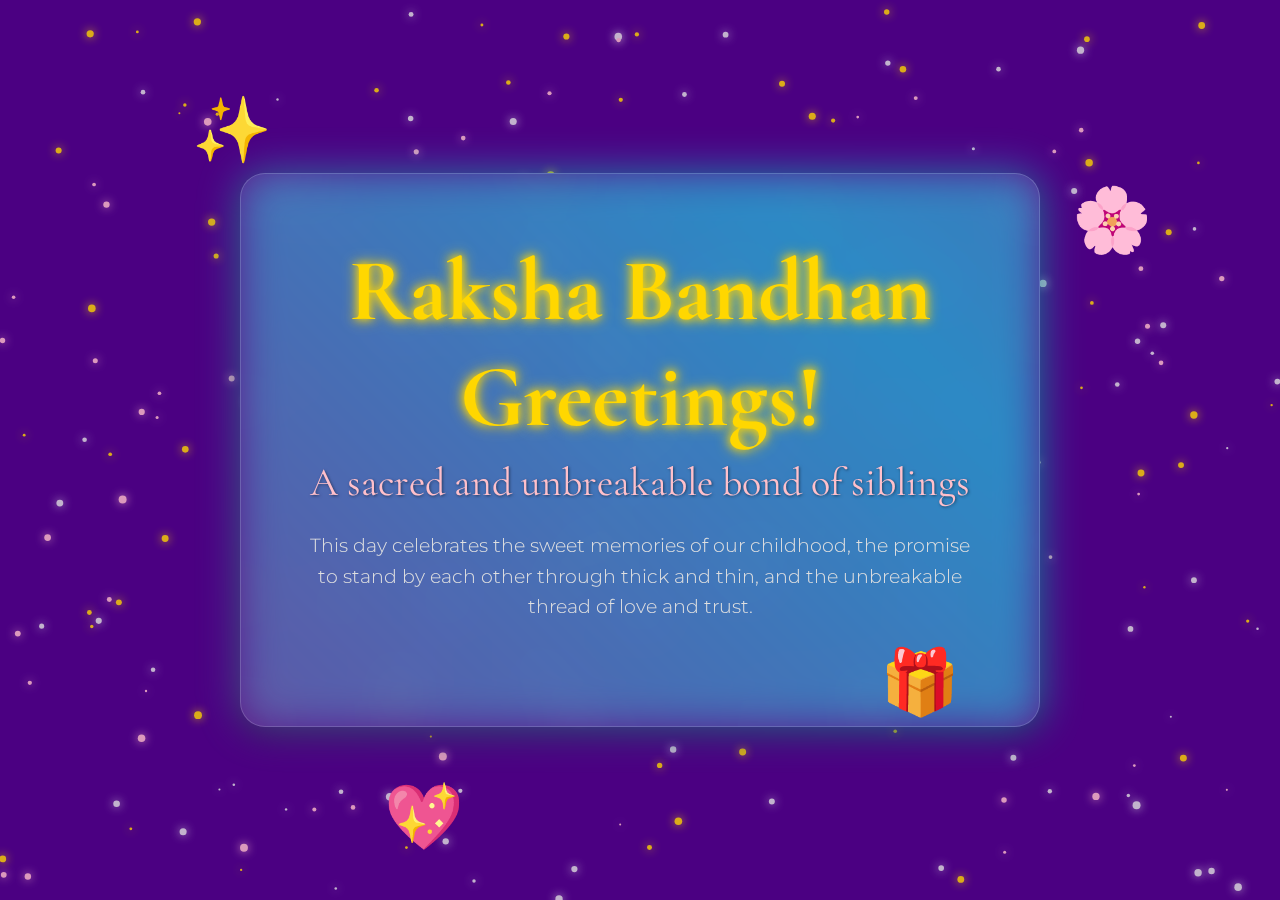
<file: index.html>
<!DOCTYPE html>
<html lang="en">
<head>
    <meta charset="UTF-8">
    <meta name="viewport" content="width=device-width, initial-scale=1.0">
    <title>Raksha Bandhan - A Grand Celebration</title>
    <meta name="description" content="Celebrate the unbreakable bond of a brother and sister with this creative and aesthetic web page, filled with animations and elegant design.">
    <meta name="keywords" content="Raksha Bandhan, Rakhi, siblings, festival, wishes, Indian culture, aesthetic, animation, premium">
    
    <link rel="preconnect" href="https://fonts.googleapis.com">
    <link rel="preconnect" href="https://fonts.gstatic.com" crossorigin>
    <link href="https://fonts.googleapis.com/css2?family=Cormorant+Garamond:wght@400;700&family=Montserrat:wght@300;400;600;700&display=swap" rel="stylesheet">
    
    <link rel="stylesheet" href="https://cdnjs.cloudflare.com/ajax/libs/font-awesome/6.0.0-beta3/css/all.min.css">

    <style>
        /* CSS Variables for a Sophisticated Palette */
        :root {
            --primary-color: #4b0082;      /* Deep Indigo */
            --secondary-color: #6a0572;    /* Muted Rose-Purple */
            --accent-color: #ffc0cb;       /* Soft Pink */
            --gold-color: #ffd700;         /* Gold for accents */
            --text-color: #e0e0e0;         /* Light Grey Text */
            --card-bg: rgba(255, 255, 255, 0.08);
            --border-color: rgba(255, 255, 255, 0.2);
            --neon-glow: 0 0 8px var(--gold-color), 0 0 15px var(--gold-color);
            --box-glow: 0 0 15px rgba(255, 255, 255, 0.3), 0 0 25px rgba(255, 255, 255, 0.1);
        }

        /* Base and Global Styles */
        * { box-sizing: border-box; margin: 0; padding: 0; }
        html, body {
            width: 100vw;
            height: 100vh;
            overflow: hidden; /* No scrolling */
        }
        body {
            font-family: 'Montserrat', sans-serif;
            color: var(--text-color);
            background-color: var(--primary-color);
            position: relative;
        }

        /* --- Animated Background Canvas --- */
        #particle-canvas {
            position: fixed;
            top: 0;
            left: 0;
            width: 100%;
            height: 100%;
            z-index: -1; /* Place behind everything */
            opacity: 0.8;
        }

        /* --- Hero Section - Main Container --- */
        .hero-section {
            position: relative;
            width: 100%;
            height: 100%;
            display: flex;
            align-items: center;
            justify-content: center;
            text-align: center;
        }

        /* --- Main Content Box - Glassmorphism with Glow --- */
        .main-content-box {
            position: relative;
            width: 90%;
            max-width: 800px;
            background: var(--card-bg);
            backdrop-filter: blur(25px);
            border: 1px solid var(--border-color);
            border-radius: 25px;
            padding: clamp(2.5rem, 5vw, 5rem);
            box-shadow: 0 8px 32px 0 rgba(0, 0, 0, 0.4);
            animation: fadeIn 1.5s ease-out;
            transition: all 0.5s ease-in-out;
        }
        .main-content-box::before {
            content: '';
            position: absolute;
            top: -2px; left: -2px; right: -2px; bottom: -2px;
            border-radius: 27px;
            background: linear-gradient(45deg, #f06, #0ff, #f06);
            background-size: 400% 400%;
            z-index: -1;
            opacity: 0.5;
            filter: blur(20px);
            animation: glowing-border 20s linear infinite;
        }
        @keyframes glowing-border {
            0% { background-position: 0 0; }
            50% { background-position: 400% 0; }
            100% { background-position: 0 0; }
        }

        /* --- Text Styling --- */
        h1.main-title {
            font-family: 'Cormorant Garamond', serif;
            font-size: clamp(3rem, 8vw, 5.5rem);
            font-weight: 700;
            color: var(--gold-color);
            text-shadow: var(--neon-glow);
            margin-bottom: 0.5rem;
            animation: neonGlow 2s ease-in-out infinite alternate;
        }
        .sub-heading {
            font-family: 'Cormorant Garamond', serif;
            font-size: clamp(1.5rem, 4vw, 2.5rem);
            font-weight: 400;
            color: var(--accent-color);
            margin-bottom: 1.5rem;
            text-shadow: 1px 1px 3px rgba(0, 0, 0, 0.5);
        }
        .greeting-text {
            font-size: clamp(1rem, 2vw, 1.2rem);
            font-weight: 300;
            line-height: 1.6;
            margin-bottom: 2.5rem;
        }
        
        /* --- CTA Button with Aurora Effect --- */
        .cta-button {
            position: relative;
            background: var(--primary-color);
            color: var(--text-color);
            padding: 1.2rem 3rem;
            border: 2px solid var(--accent-color);
            border-radius: 50px;
            font-size: 1.2rem;
            font-weight: 700;
            cursor: pointer;
            box-shadow: 0 6px 20px rgba(0, 0, 0, 0.3);
            transition: all 0.4s cubic-bezier(0.25, 0.8, 0.25, 1);
            text-transform: uppercase;
            letter-spacing: 2px;
            overflow: hidden;
            z-index: 100;
        }
        .cta-button:hover {
            transform: translateY(-8px) scale(1.05);
            box-shadow: 0 12px 30px rgba(0, 0, 0, 0.4);
            border-color: var(--gold-color);
        }
        .cta-button::before {
            content: '';
            position: absolute;
            top: 0; left: 0; width: 100%; height: 100%;
            background: linear-gradient(90deg, #ff00cc, #3333ff, #ff00cc);
            background-size: 300% 300%;
            opacity: 0;
            transition: opacity 0.5s ease;
            filter: blur(15px);
            z-index: -1;
            animation: aurora 5s infinite linear;
        }
        .cta-button:hover::before { opacity: 1; }
        @keyframes aurora {
            0% { background-position: 0% 50%; }
            50% { background-position: 100% 50%; }
            100% { background-position: 0% 50%; }
        }

        /* --- Floating Emojis --- */
        .floating-emoji {
            position: absolute;
            font-size: clamp(2rem, 5vw, 4rem);
            animation: float 25s infinite ease-in-out;
            transition: transform 0.3s ease, text-shadow 0.3s ease;
            cursor: pointer;
            z-index: 20;
        }
        .floating-emoji:hover {
            transform: scale(1.2) rotate(15deg);
            text-shadow: 0 0 15px var(--accent-color);
        }

        /* Specific positions for emojis */
        .emoji-star { top: 10%; left: 15%; animation-duration: 25s; }
        .emoji-heart { bottom: 5%; left: 30%; animation-duration: 30s; animation-delay: 5s; }
        .emoji-flower { top: 20%; right: 10%; animation-duration: 22s; animation-delay: 2s; }
        .emoji-gift { bottom: 20%; right: 25%; animation-duration: 28s; animation-delay: 8s; }
        
        @keyframes float {
            0% { transform: translate(0, 0) rotate(0deg); }
            25% { transform: translate(2vw, -2vh) rotate(15deg); }
            50% { transform: translate(0, -4vh) rotate(-15deg); }
            75% { transform: translate(-2vw, -2vh) rotate(15deg); }
            100% { transform: translate(0, 0) rotate(0deg); }
        }

        /* --- Video Section Styles --- */
        #video-container {
            position: fixed;
            top: 0; left: 0;
            width: 100vw; height: 100vh;
            background-color: rgba(0, 0, 0, 0.9);
            display: none;
            justify-content: center;
            align-items: center;
            z-index: 200;
            opacity: 0;
            transition: opacity 1s ease-in-out;
        }
        #video-container.visible { opacity: 1; display: flex; }

        #video-player {
            width: 100%; height: 100%;
            object-fit: cover;
            border-radius: 10px;
        }

        #next-button {
            position: absolute;
            bottom: 30px; right: 30px;
            background-color: var(--accent-color);
            color: #1a1a1a;
            padding: 1rem 2rem;
            border: none;
            border-radius: 50px;
            font-size: 1.2rem;
            font-weight: 700;
            cursor: pointer;
            box-shadow: 0 4px 10px rgba(0, 0, 0, 0.5);
            opacity: 0;
            transform: scale(0.8);
            transition: all 0.3s ease;
        }
        #next-button.visible {
            opacity: 1;
            transform: scale(1);
        }
        #next-button:hover {
            transform: scale(1.1);
            background-color: #ff69b4;
        }

        /* Basic Animations */
        @keyframes fadeIn {
            from { opacity: 0; transform: translateY(20px); }
            to { opacity: 1; transform: translateY(0); }
        }
        @keyframes neonGlow {
            0% { text-shadow: var(--neon-glow); }
            100% { text-shadow: 0 0 12px var(--gold-color), 0 0 20px var(--gold-color); }
        }
    </style>
</head>
<body>

    <section class="hero-section" id="main-content">
        <canvas id="particle-canvas"></canvas>

        <div class="floating-emoji emoji-star">✨</div>
        <div class="floating-emoji emoji-heart">💖</div>
        <div class="floating-emoji emoji-flower">🌸</div>
        <div class="floating-emoji emoji-gift">🎁</div>

        <div class="main-content-box">
            <h1 class="main-title">Raksha Bandhan Greetings!</h1>
            <p class="sub-heading">A sacred and unbreakable bond of siblings</p>
            <p class="greeting-text">
                This day celebrates the sweet memories of our childhood, the promise to stand by each other through thick and thin, and the unbreakable thread of love and trust.
            </p>
            <button id="next-button" onclick="window.location.href='card.html';">Next Page</button>
        </div>
    </section>

    <script>
        // --- Canvas-based Particle Effect ---
        const canvas = document.getElementById('particle-canvas');
        const ctx = canvas.getContext('2d');
        canvas.width = window.innerWidth;
        canvas.height = window.innerHeight;
        let particles = [];
        let mouse = { x: null, y: null };

        window.addEventListener('mousemove', (e) => {
            mouse.x = e.clientX;
            mouse.y = e.clientY;
        });

        class Particle {
            constructor(x, y, size, color) {
                this.x = x;
                this.y = y;
                this.size = size;
                this.color = color;
                this.speedX = Math.random() * 0.5 - 0.25;
                this.speedY = Math.random() * 0.5 - 0.25;
            }
            draw() {
                ctx.beginPath();
                ctx.arc(this.x, this.y, this.size, 0, Math.PI * 2);
                ctx.fillStyle = this.color;
                ctx.shadowBlur = 10;
                ctx.shadowColor = this.color;
                ctx.fill();
            }
            update() {
                this.x += this.speedX;
                this.y += this.speedY;

                const dx = this.x - mouse.x;
                const dy = this.y - mouse.y;
                const distance = Math.sqrt(dx*dx + dy*dy);
                const forceDirectionX = dx / distance;
                const forceDirectionY = dy / distance;
                const maxDistance = 100;
                const force = (maxDistance - distance) / maxDistance;
                if (force > 0) {
                    this.x += forceDirectionX * force * 5;
                    this.y += forceDirectionY * force * 5;
                }

                if (this.x > canvas.width || this.x < 0) this.speedX *= -1;
                if (this.y > canvas.height || this.y < 0) this.speedY *= -1;
                
                this.draw();
            }
        }

        function initParticles() {
            particles = [];
            const numberOfParticles = 250;
            const colors = ['#ffc0cb', '#ffd700', '#e0e0e0'];
            for (let i = 0; i < numberOfParticles; i++) {
                const size = Math.random() * 3 + 1;
                const x = Math.random() * canvas.width;
                const y = Math.random() * canvas.height;
                const color = colors[Math.floor(Math.random() * colors.length)];
                particles.push(new Particle(x, y, size, color));
            }
        }

        function animateParticles() {
            ctx.clearRect(0, 0, canvas.width, canvas.height);
            for (let i = 0; i < particles.length; i++) {
                particles[i].update();
            }
            requestAnimationFrame(animateParticles);
        }

        window.addEventListener('resize', () => {
            canvas.width = window.innerWidth;
            canvas.height = window.innerHeight;
            initParticles();
        });
        
        initParticles();
        animateParticles();

        // --- Video and Button Logic ---
        const videoContainer = document.getElementById('video-container');
        const videoPlayer = document.getElementById('video-player');
        const nextButton = document.getElementById('next-button');

        function showVideo() {
            // Hide main content
            document.getElementById('main-content').style.display = 'none';
            // Show video container with fade-in effect
            videoContainer.classList.add('visible');
            videoPlayer.play();

            // Show 'Next' button after 3 seconds
            setTimeout(() => {
                nextButton.classList.add('visible');
            }, 3000);
        }
    </script>
</body>

</html>
</file>
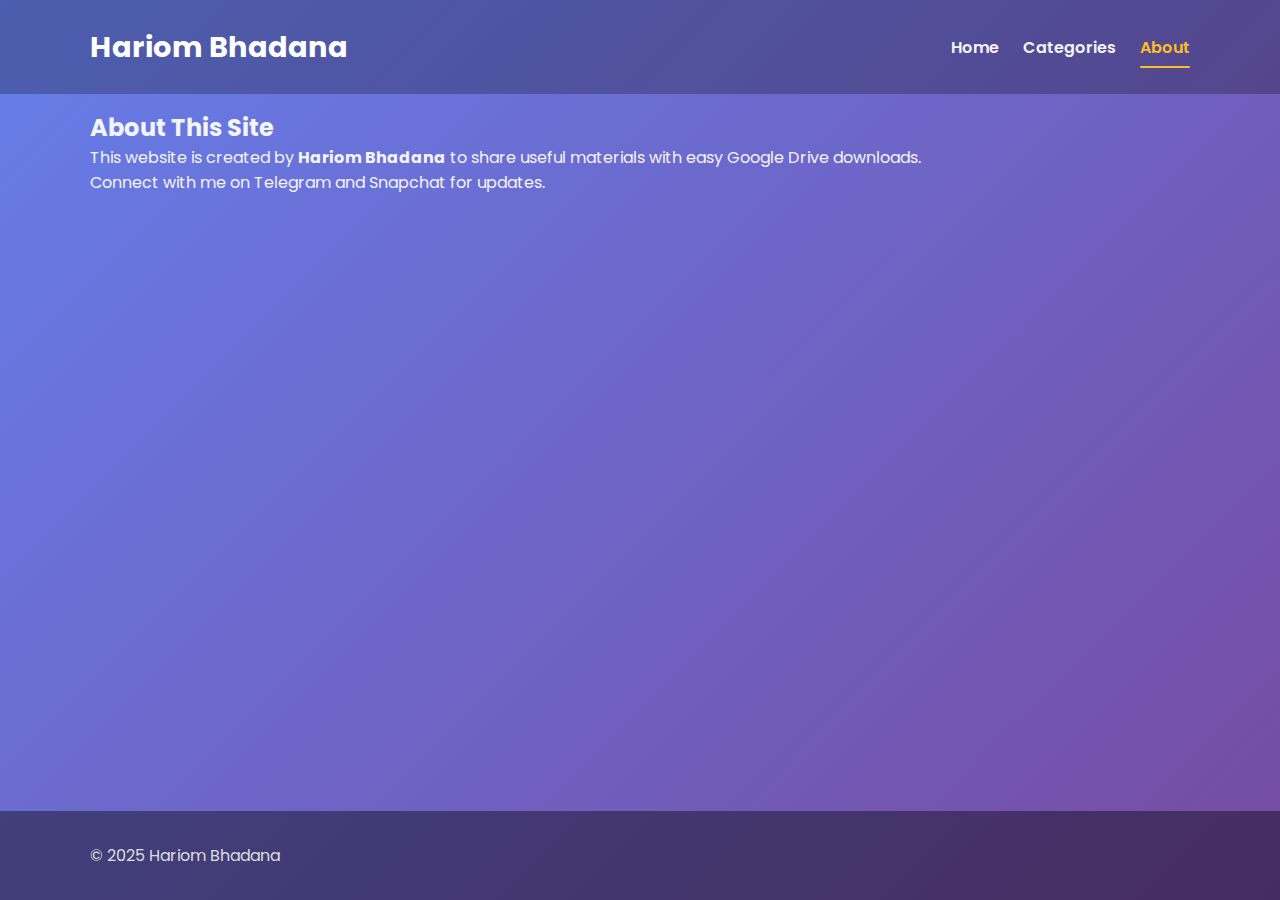
<file: about.html>
<!DOCTYPE html>
<html lang="en">
<head>
  <meta charset="UTF-8" />
  <meta name="viewport" content="width=device-width, initial-scale=1" />
  <title>About - Hariom Bhadana</title>
  <link href="https://fonts.googleapis.com/css2?family=Poppins:wght@400;600&display=swap" rel="stylesheet" />
  <link rel="stylesheet" href="assets/style.css" />
  <script defer src="assets/script.js"></script>
</head>
<body>
  <header>
    <div class="container">
      <h1 class="logo">Hariom Bhadana</h1>
      <nav id="navbar" class="nav-links">
        <a href="index.html" class="nav-link">Home</a>
        <a href="category.html" class="nav-link">Categories</a>
        <a href="about.html" class="nav-link active">About</a>
      </nav>
      <button id="menu-toggle" aria-label="Toggle menu">&#9776;</button>
    </div>
  </header>

  <main class="container">
    <section class="about-section">
      <h2>About This Site</h2>
      <p>This website is created by <strong>Hariom Bhadana</strong> to share useful materials with easy Google Drive downloads.</p>
      <p>Connect with me on Telegram and Snapchat for updates.</p>
    </section>
  </main>

  <footer>
    <div class="container footer-content">
      <p>© 2025 Hariom Bhadana</p>
    </div>
  </footer>
</body>
</html>
</file>
<file: assets/style.css>
/* Reset & base */
* {
  box-sizing: border-box;
  margin: 0;
  padding: 0;
}

body {
  font-family: 'Poppins', sans-serif;
  background: linear-gradient(135deg, #667eea, #764ba2);
  color: #f3f4f6;
  min-height: 100vh;
  display: flex;
  flex-direction: column;
  /* Prevent horizontal scroll on smaller screens by default, but be careful */
  /* If you find content still overflowing, it's better to fix the specific element */
  overflow-x: hidden;
}

.container {
  width: 90%;
  max-width: 1100px;
  margin: 0 auto;
  padding: 1rem 0;
}

header {
  background: rgba(0, 0, 0, 0.25);
  padding: 0.6rem 0;
  position: sticky;
  top: 0;
  z-index: 100;
}

/* Header content alignment for larger screens */
header .container {
  display: flex;
  justify-content: space-between;
  align-items: center;
}

.logo {
  font-weight: 700;
  font-size: 1.8rem;
  color: #fff;
}

.nav-links {
  display: flex;
  gap: 1.5rem;
  list-style: none;
}

.nav-link {
  color: #f3f4f6;
  text-decoration: none;
  font-weight: 600;
  position: relative;
  padding: 0.25rem 0;
}

.nav-link.active,
.nav-link:hover {
  color: #fbbf24;
}

.nav-link.active::after,
.nav-link:hover::after {
  content: '';
  position: absolute;
  bottom: -4px;
  left: 0;
  width: 100%;
  height: 2px;
  background: #fbbf24;
  border-radius: 2px;
}

#menu-toggle {
  display: none; /* Hidden by default on larger screens */
  font-size: 2rem;
  color: #f3f4f6;
  background: none;
  border: none;
  cursor: pointer;
}

/* Material grid */
.material-grid {
  display: grid;
  /* Adjusted minmax for better responsiveness on small screens */
  /* Cards will shrink down to 180px before stacking or becoming full width */
  grid-template-columns: repeat(auto-fit, minmax(180px, 1fr));
  gap: 1.5rem;
  padding: 2rem 0;
}

.card {
  background: rgba(255 255 255 / 0.1);
  border-radius: 12px;
  overflow: hidden;
  box-shadow: 0 4px 15px rgb(0 0 0 / 0.3);
  backdrop-filter: blur(10px);
  transition: transform 0.3s ease, box-shadow 0.3s ease;
  display: flex; /* Use flex to align content within the card */
  flex-direction: column; /* Stack content vertically */
}

.card:hover {
  transform: translateY(-8px);
  box-shadow: 0 8px 30px rgb(0 0 0 / 0.5);
}

.card img {
  width: 100%;
  height: 180px; /* Keep fixed height for consistent image size */
  object-fit: cover;
  flex-shrink: 0; /* Prevent image from shrinking */
}

.card h3 {
  padding: 1rem;
  font-weight: 600;
  font-size: 1.25rem;
  color: #fbbf24;
  word-wrap: break-word; /* Ensure long titles wrap */
  text-align: center;
  flex-grow: 1; /* Allow title to take up available space */
  display: flex; /* For vertical alignment */
  align-items: center; /* Center text vertically */
  justify-content: center; /* Center text horizontally */
}

.download-btn { /* Specific styling for download button */
  margin: 1rem; /* Adjust margin for proper spacing */
  align-self: center; /* Center the button within the card */
  width: calc(100% - 2rem); /* Make button full width minus margins */
  max-width: 200px; /* Limit button width for large screens */
  flex-shrink: 0; /* Prevent button from shrinking */
}

.btn { /* General button styles */
  display: inline-flex;
  align-items: center;
  justify-content: center;
  background: #fbbf24;
  color: #1f2937;
  padding: 0.5rem 1rem;
  border-radius: 8px;
  font-weight: 600;
  text-decoration: none;
  transition: background-color 0.3s ease;
  box-shadow: 0 4px 8px rgb(251 191 36 / 0.4);
}

.btn:hover {
  background: #d97706;
  color: #fff;
  box-shadow: 0 6px 12px rgb(217 119 6 / 0.6);
}

/* Footer */
footer {
  margin-top: auto;
  background: rgba(0, 0, 0, 0.4);
  padding: 1rem 0;
  text-align: center;
  color: #ddd;
}

.footer-content {
  display: flex;
  justify-content: space-between;
  align-items: center;
  flex-wrap: wrap;
  gap: 0.5rem;
}

.social-buttons {
  display: flex;
  gap: 1rem;
}

.social-btn {
  display: inline-flex;
  align-items: center;
  gap: 0.5rem;
  padding: 0.5rem 1rem;
  background: #2a2a72;
  border-radius: 8px;
  color: #fff;
  font-weight: 600;
  text-decoration: none;
  box-shadow: 0 4px 8px rgb(42 42 114 / 0.6);
  transition: background-color 0.3s ease;
}

.social-btn:hover {
  background: #fbbf24;
  color: #1f2937;
  box-shadow: 0 6px 12px rgb(251 191 36 / 0.8);
}

.social-btn img {
  width: 20px;
  height: 20px;
  filter: invert(1);
}

/* Responsive adjustments for smaller screens */
@media (max-width: 768px) {
  /* Header adjustments for mobile */
  header .container {
    padding: 1rem; /* Add some padding to the header container itself */
  }

  .nav-links {
    display: none; /* Hide navigation by default on small screens */
    flex-direction: column;
    background: rgba(0, 0, 0, 0.8);
    position: absolute;
    top: 65px; /* Adjust based on header height */
    right: 10px;
    border-radius: 8px;
    padding: 1rem;
    min-width: 150px;
    z-index: 999;
    align-items: flex-end; /* Align menu items to the right */
  }

  .nav-link {
    width: 100%; /* Make links take full width of the dropdown */
    text-align: right; /* Align text to the right */
    padding: 0.5rem 0; /* More padding for easier tapping */
  }

  .nav-links.show {
    display: flex; /* Show menu when 'show' class is active */
  }

  #menu-toggle {
    display: block; /* Show hamburger icon */
  }

  /* Main content padding on small screens */
  main.container {
    padding: 1rem; /* Ensure content has some side padding */
  }

  /* Footer adjustments for mobile */
  .footer-content {
    flex-direction: column;
    gap: 1rem;
    padding: 1rem; /* Add padding to footer content */
  }
}

/* Further adjustments for very small mobile screens (e.g., less than 480px) */
@media (max-width: 480px) {
  .logo {
    font-size: 1.5rem; /* Smaller logo on very small screens */
  }

  .material-grid {
    grid-template-columns: 1fr; /* Force single column layout on very small screens */
    padding: 1rem; /* Reduce grid padding */
  }

  .card h3 {
    font-size: 1.1rem; /* Slightly smaller title font */
  }

  .download-btn {
    width: calc(100% - 2rem); /* Keep button width consistent */
  }
}
</file>
